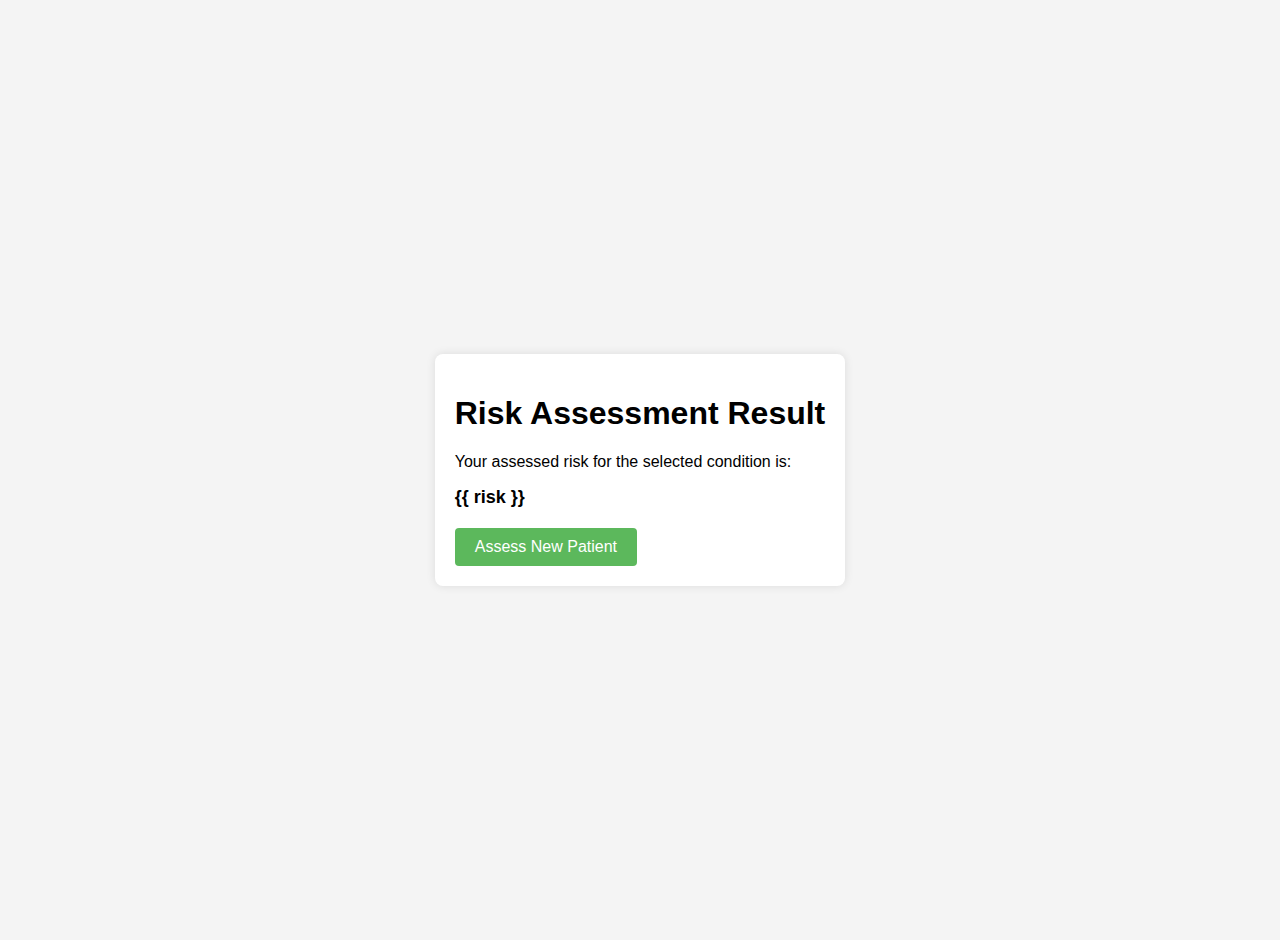
<file: templates/results.html>
<!DOCTYPE html>
<html lang="en">
<head>
    <meta charset="UTF-8">
    <meta name="viewport" content="width=device-width, initial-scale=1.0">
    <title>Assessment Results</title>
    <link rel="stylesheet" type="text/css" href="/static/css/style.css">
</head>
<body>
    <div class="container">
        <h1>Risk Assessment Result</h1>
        <div class="result-box">
            <p>Your assessed risk for the selected condition is:</p>
            <div class="risk-result">{{ risk }}</div>
        </div>
        <a href="/" class="button">Assess New Patient</a>
    </div>
</body>
</html>
</file>
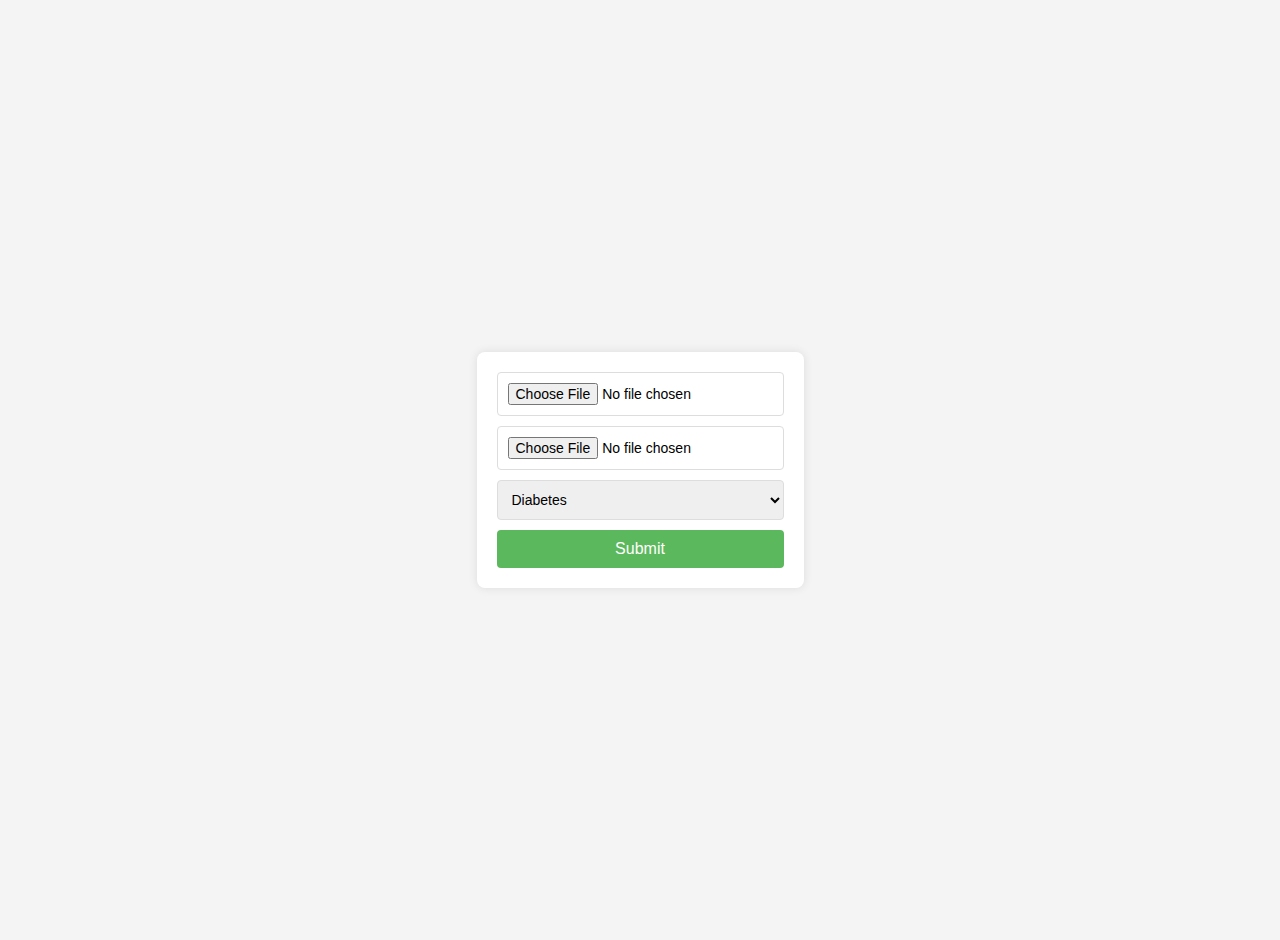
<file: templates/upload.html>
<!DOCTYPE html>
<html>
<head>
    <title>Eye Image Upload</title>
    <link rel="stylesheet" type="text/css" href="/static/css/style.css">
</head>
<body>
    <div class="container">
        <form action="/upload/{{ patient_id }}" method="post" enctype="multipart/form-data">
            <input type="file" name="left_eye" required>
            <input type="file" name="right_eye" required>
            <select name="disease_choice" onchange="checkDisease(this.value)">
                <option value="Diabetes">Diabetes</option>
                <option value="Cancer">Cancer</option>
            </select>
            <select name="gender" id="gender" style="display:none;">
                <option value="Male">Male</option>
                <option value="Female">Female</option>
            </select>
            <button type="submit">Submit</button>
        </form>
    </div>

    <script src="/static/js/app.js"></script>
</body>
</html>
</file>
<file: static/css/style.css>
body {
    font-family: Arial, sans-serif;
    background-color: #f4f4f4;
    padding: 20px;
    display: flex;
    justify-content: center;
    align-items: center;
    height: 100vh;
    margin: 0;
}

.container {
    background: white;
    padding: 20px;
    border-radius: 8px;
    box-shadow: 0 0 10px rgba(0,0,0,0.1);
}

form {
    display: flex;
    flex-direction: column;
}

label {
    margin-bottom: 5px;
}

input[type="text"],
input[type="file"],
select {
    margin-bottom: 10px;
    padding: 10px;
    border-radius: 4px;
    border: 1px solid #ddd;
    font-size: 14px;
}

button {
    padding: 10px 20px;
    border: none;
    border-radius: 4px;
    background-color: #5cb85c;
    color: white;
    cursor: pointer;
    font-size: 16px;
}

button:hover {
    background-color: #4cae4c;
}

.result-box {
    margin-top: 20px;
}

.risk-result {
    font-weight: bold;
    font-size: 18px;
}

.button {
    display: inline-block;
    padding: 10px 20px;
    background-color: #5cb85c;
    color: white;
    border-radius: 4px;
    text-decoration: none;
    margin-top: 20px;
}

.button:hover {
    background-color: #4cae4c;
}
</file>
